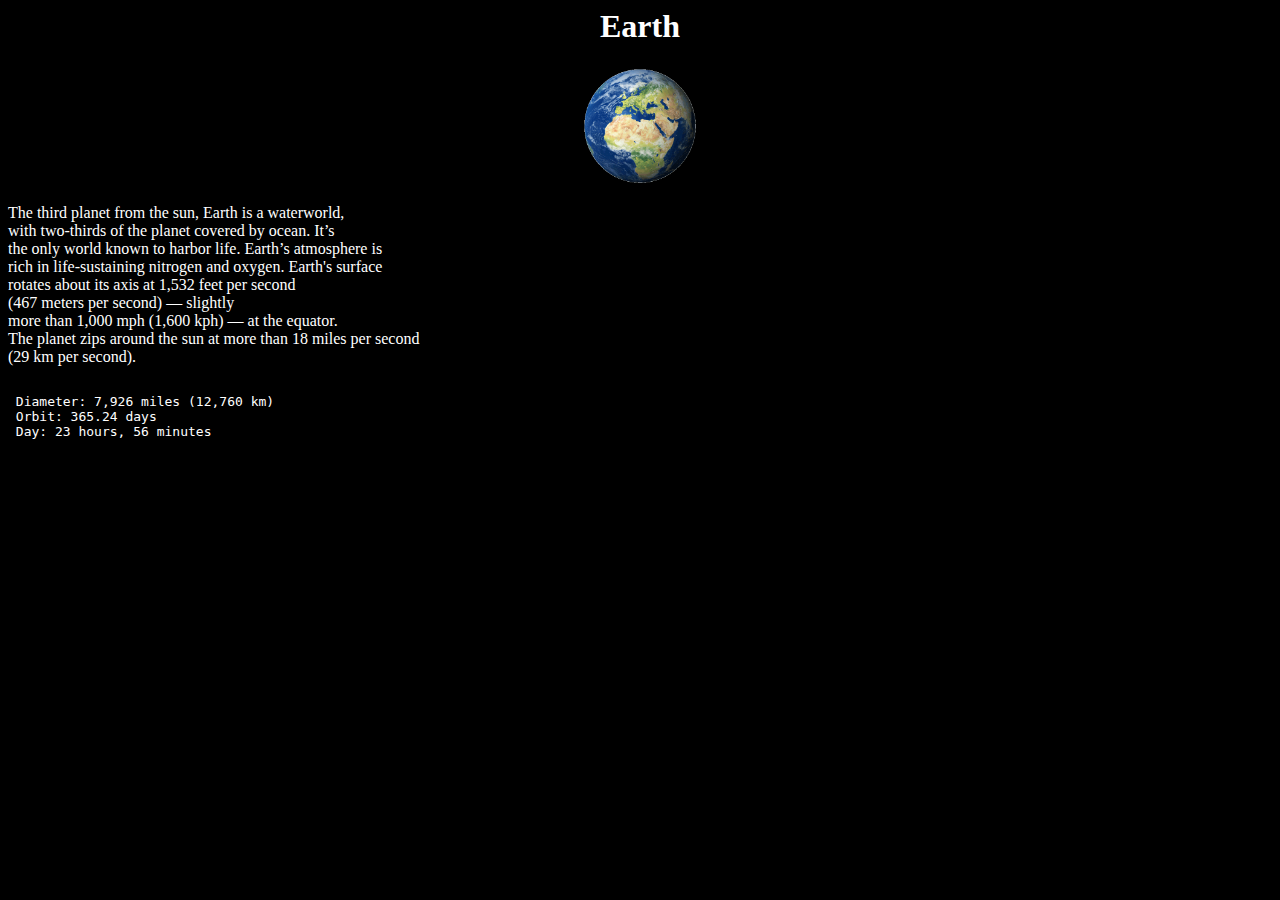
<file: www/earth.html>
<html>
<body bgcolor="black">
<center>
<h1><font color="white">
Earth
</h1>
 <img src="images/earth.png" width="160"
     height="120">
 </center>
  <br>The third planet from the sun, Earth is a waterworld,  <br> with two-thirds of the planet covered by ocean. It’s   <br>the only world known to harbor life. Earth’s atmosphere is  <br> rich in life-sustaining nitrogen and oxygen. Earth's surface  <br> rotates about its axis at 1,532 feet per second  <br> (467 meters per second) — slightly  <br> more than 1,000 mph (1,600 kph) — at the equator.  <br> The planet zips around the sun at more than 18 miles per second   <br>(29 km per second).
<pre>

 Diameter: 7,926 miles (12,760 km)
 Orbit: 365.24 days
 Day: 23 hours, 56 minutes


</pre>
 </font>
 </body>
 </html>
</file>
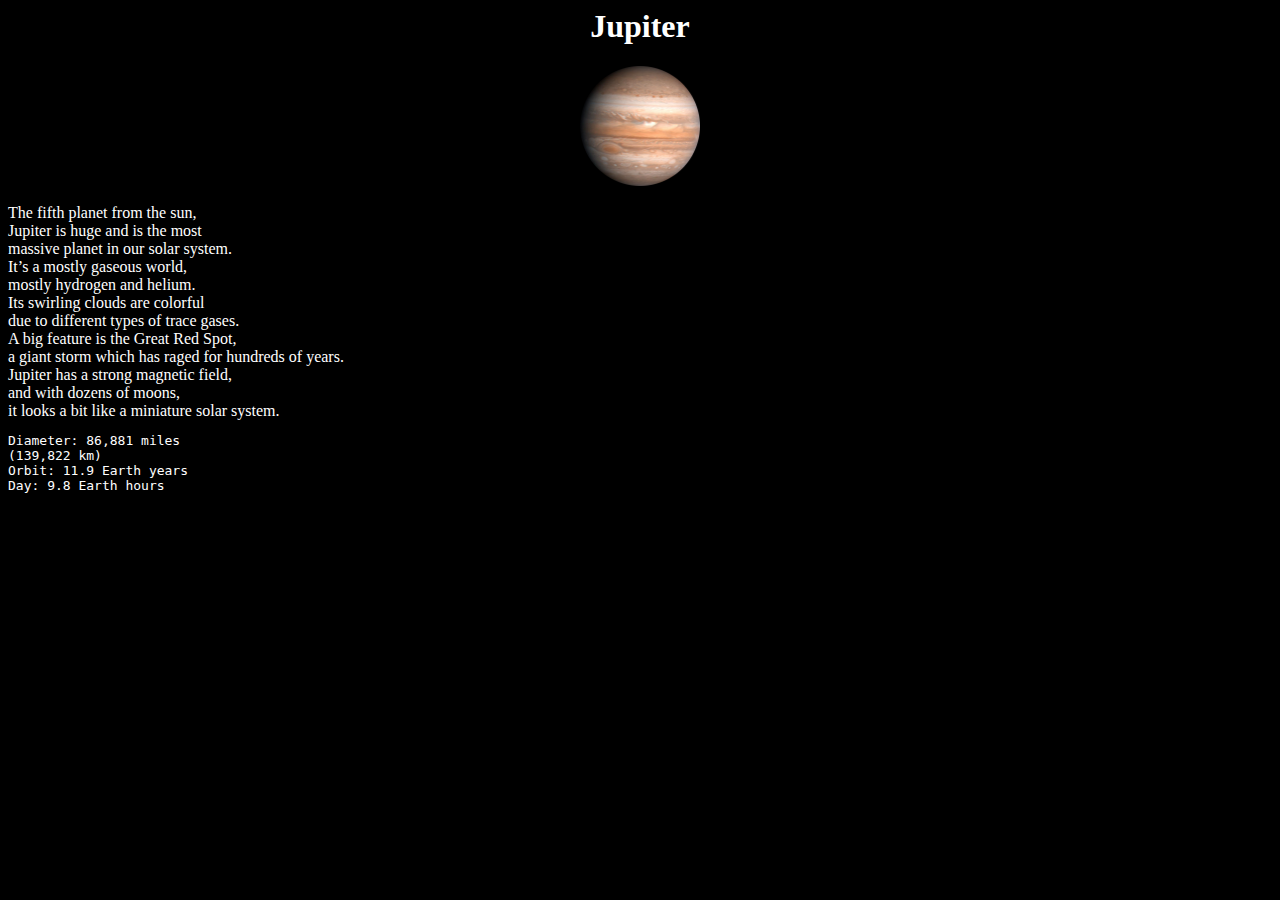
<file: www/jupi.html>
<html>
<body bgcolor="black">
<center>
<h1><font color="white">
Jupiter
</h1>
 <img src="images/jupi.png" width="120"
     height="120">
 </center>
  <br>The fifth planet from the sun,<br> Jupiter is huge and is the most <br>massive planet in our solar system.<br> It’s a mostly gaseous world, <br>mostly hydrogen and helium.<br> Its swirling clouds are colorful <br>due to different types of trace gases.<br> A big feature is the Great Red Spot,<br> a giant storm which has raged for hundreds of years.<br> Jupiter has a strong magnetic field, <br>and with dozens of moons,<br> it looks a bit like a miniature solar system. 
<pre>
Diameter: 86,881 miles 
(139,822 km)
Orbit: 11.9 Earth years
Day: 9.8 Earth hours
</pre>
 </font>
 </body>
 </html>
</file>
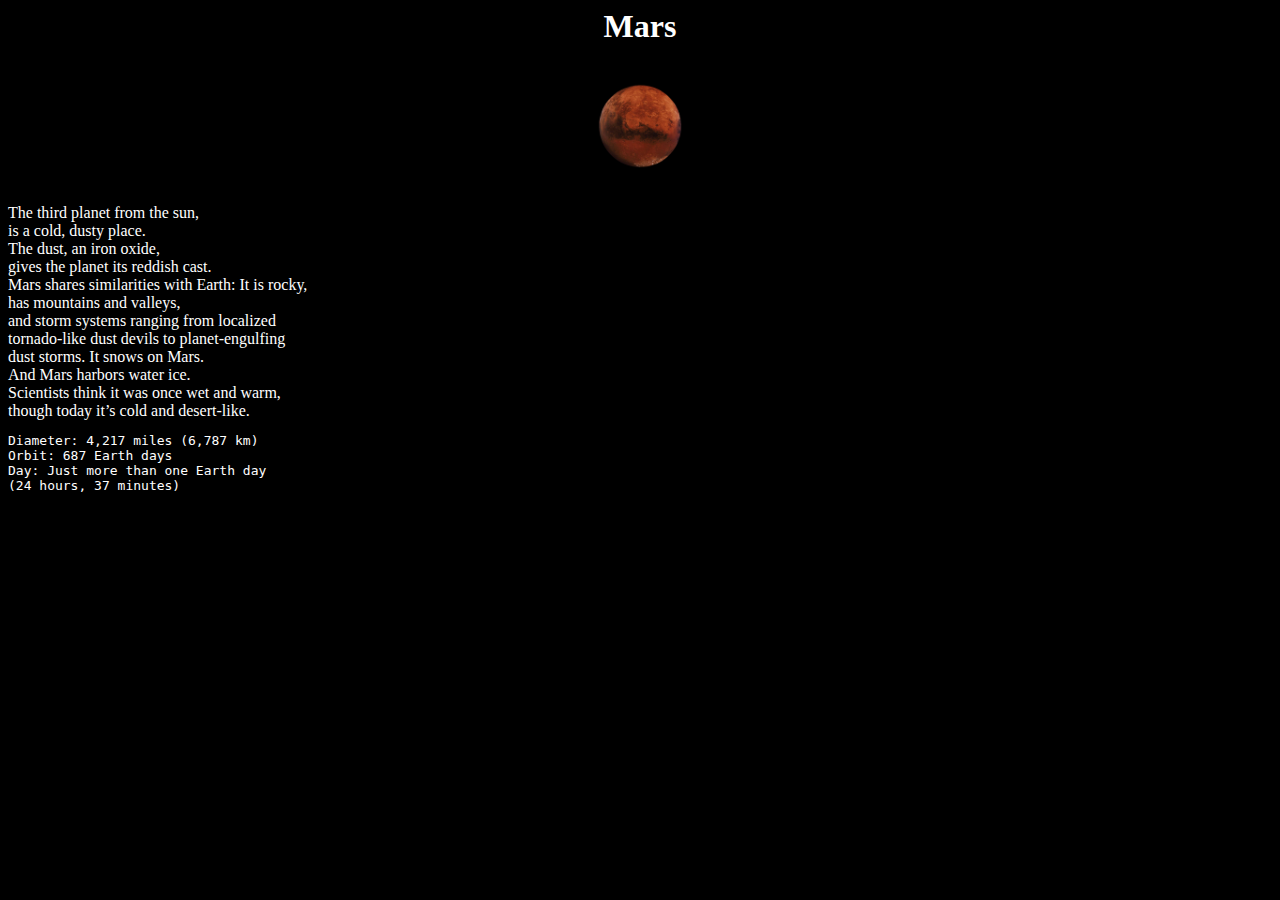
<file: www/mars.html>
<html>
<body bgcolor="black">
<center>
<h1><font color="white">
Mars
</h1>
 <img src="images/mars.png" width="120"
     height="120">
 </center>
  <br> The third planet from the sun, <br>is a cold, dusty place. <br>The dust, an iron oxide,<br> gives the planet its reddish cast. <br>Mars shares similarities with Earth: It is rocky, <br>has mountains and valleys,<br> and storm systems ranging from localized <br>tornado-like dust devils to planet-engulfing<br> dust storms. It snows on Mars.<br> And Mars harbors water ice. <br>Scientists think it was once wet and warm, <br>though today it’s cold and desert-like.<br>
<pre>
Diameter: 4,217 miles (6,787 km)
Orbit: 687 Earth days
Day: Just more than one Earth day 
(24 hours, 37 minutes)
</pre>
 </font>
 </body>
 </html>
</file>
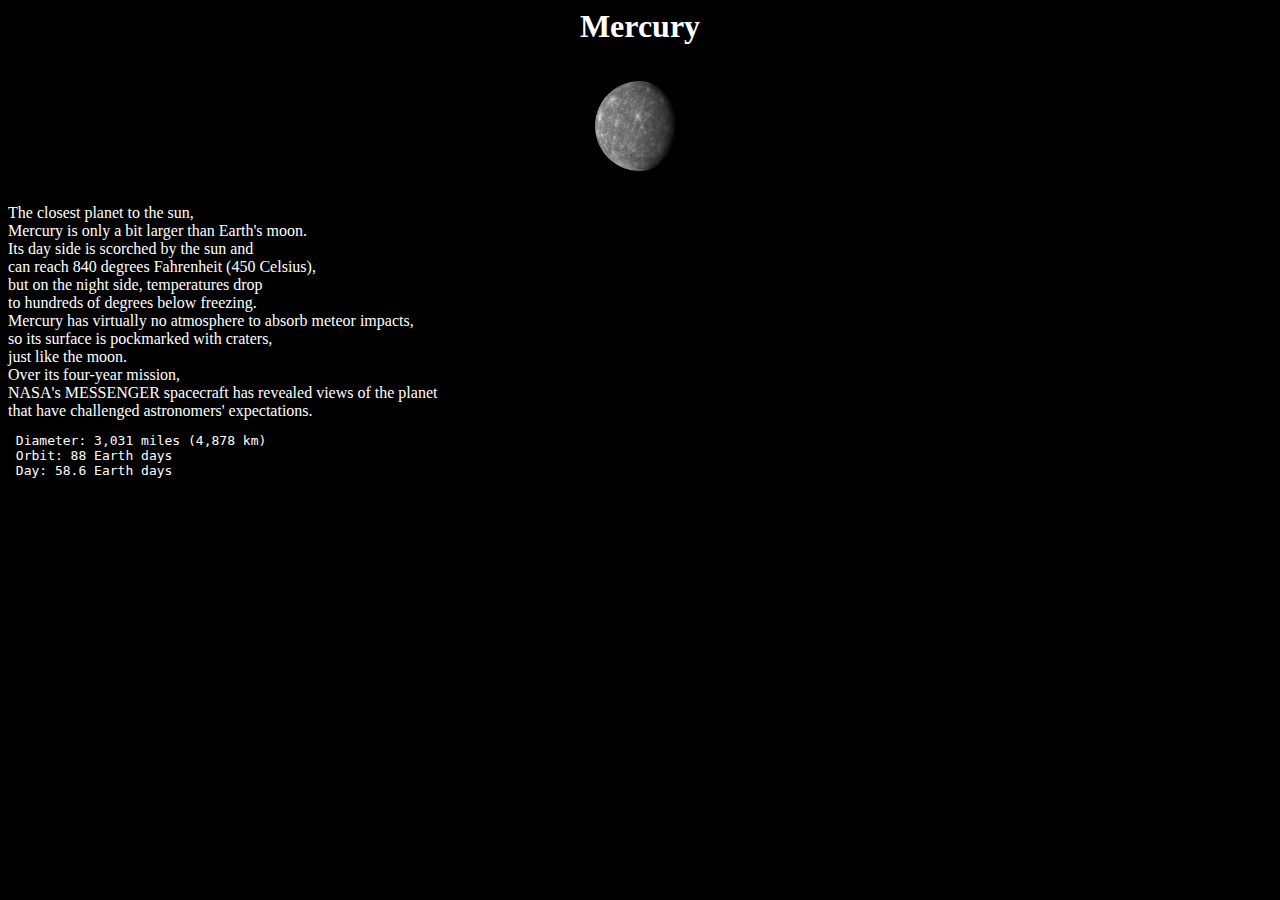
<file: www/merc.html>
<html>
<body bgcolor="black">
<center>
<h1><font color="white">
Mercury
</h1>
 <img src="images/merc.png" width="120"
     height="120">
 </center>
  <br>The closest planet to the sun, <br>Mercury is only a bit larger than Earth's moon. <br>Its day side is scorched by the sun and <br>can reach 840 degrees Fahrenheit (450 Celsius),<br> but on the night side, temperatures drop <br>to hundreds of degrees below freezing.<br> Mercury has virtually no atmosphere to absorb meteor impacts, <br>so its surface is pockmarked with craters, <br>just like the moon. <br>Over its four-year mission, <br>NASA's MESSENGER spacecraft has revealed views of the planet <br>that have challenged astronomers' expectations.

<pre>
 Diameter: 3,031 miles (4,878 km)
 Orbit: 88 Earth days
 Day: 58.6 Earth days
</pre>
 </font>
 </body>
 </html>
</file>
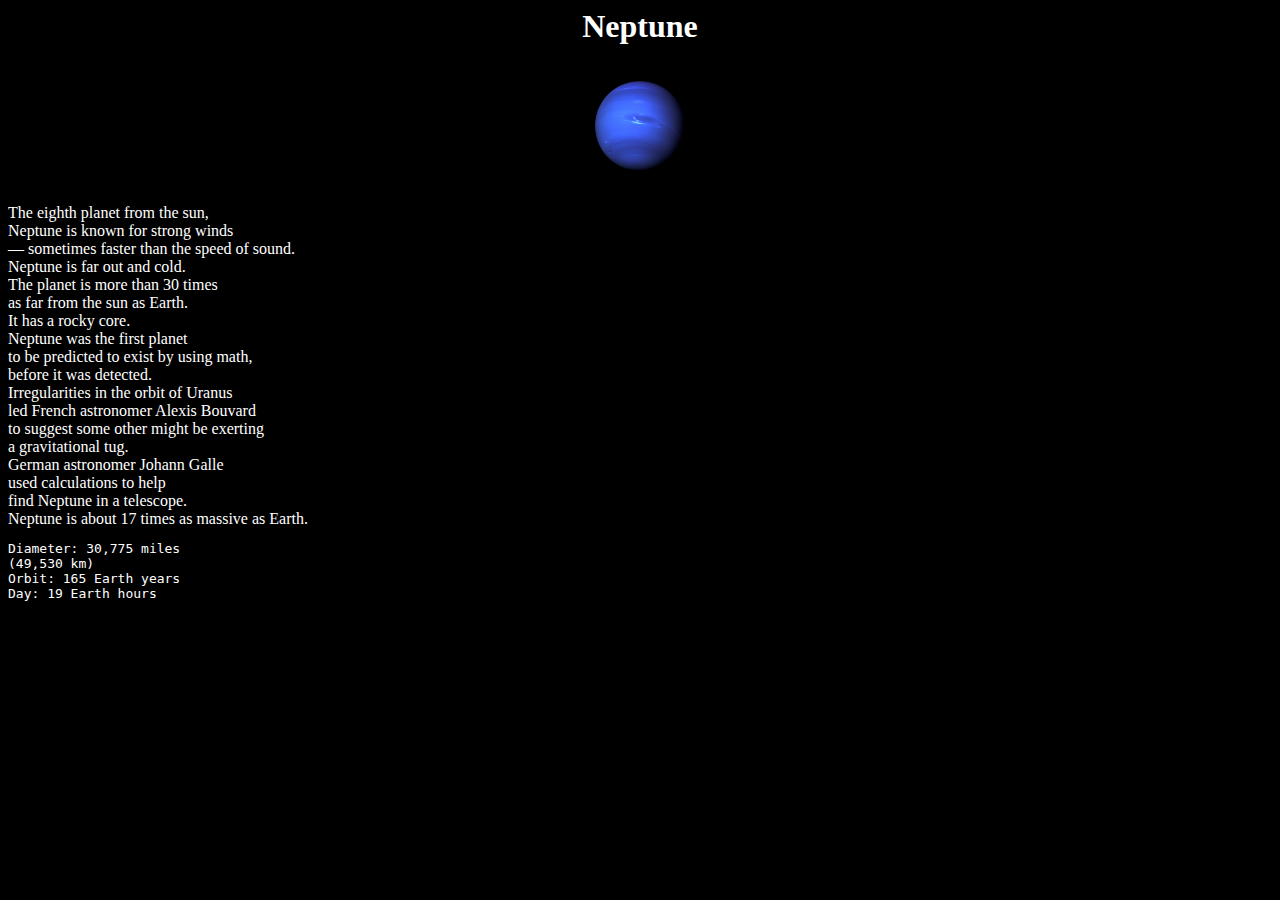
<file: www/nep.html>
<html>
<body bgcolor="black">
<center>
<h1><font color="white">
Neptune
</h1>
 <img src="images/nep.png" width="120"
     height="120">
 </center>
  <br>The eighth planet from the sun,<br> Neptune is known for strong winds<br> — sometimes faster than the speed of sound.<br> Neptune is far out and cold.<br> The planet is more than 30 times<br> as far from the sun as Earth.<br> It has a rocky core.<br> Neptune was the first planet <br>to be predicted to exist by using math, <br>before it was detected.<br> Irregularities in the orbit of Uranus <br>led French astronomer Alexis Bouvard <br>to suggest some other might be exerting <br>a gravitational tug.<br> German astronomer Johann Galle <br>used calculations to help<br> find Neptune in a telescope.<br> Neptune is about 17 times as massive as Earth.
<pre>
Diameter: 30,775 miles
(49,530 km)
Orbit: 165 Earth years
Day: 19 Earth hours
</pre>
 </font>
 </body>
 </html>
</file>
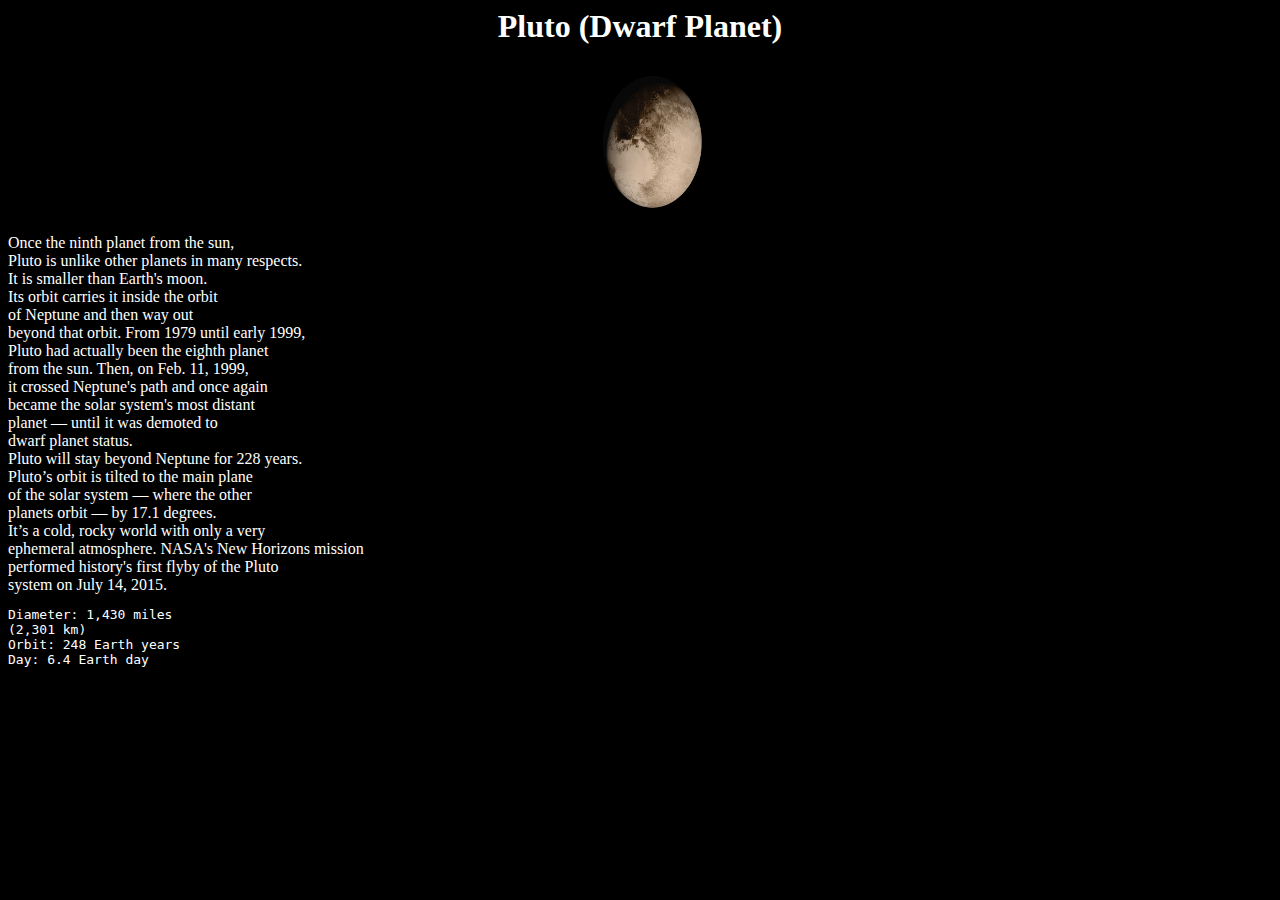
<file: www/plu.html>
<html>
<body bgcolor="black">
<center>
<h1><font color="white">
Pluto (Dwarf Planet)
</h1>
 <img src="images/plu.png" width="200"
     height="150">
 </center>
  <br>Once the ninth planet from the sun,<br> Pluto is unlike other planets in many respects.<br> It is smaller than Earth's moon.<br> Its orbit carries it inside the orbit <br>of Neptune and then way out <br>beyond that orbit. From 1979 until early 1999,<br> Pluto had actually been the eighth planet<br> from the sun. Then, on Feb. 11, 1999,<br> it crossed Neptune's path and once again<br> became the solar system's most distant<br> planet — until it was demoted to <br>dwarf planet status.<br> Pluto will stay beyond Neptune for 228 years.<br> Pluto’s orbit is tilted to the main plane <br>of the solar system — where the other <br>planets orbit — by 17.1 degrees. <br>It’s a cold, rocky world with only a very<br> ephemeral atmosphere. NASA's New Horizons mission <br>performed history's first flyby of the Pluto <br>system on July 14, 2015.
<pre>
Diameter: 1,430 miles 
(2,301 km)
Orbit: 248 Earth years
Day: 6.4 Earth day
</pre>
 </font>
 </body>
 </html>
</file>
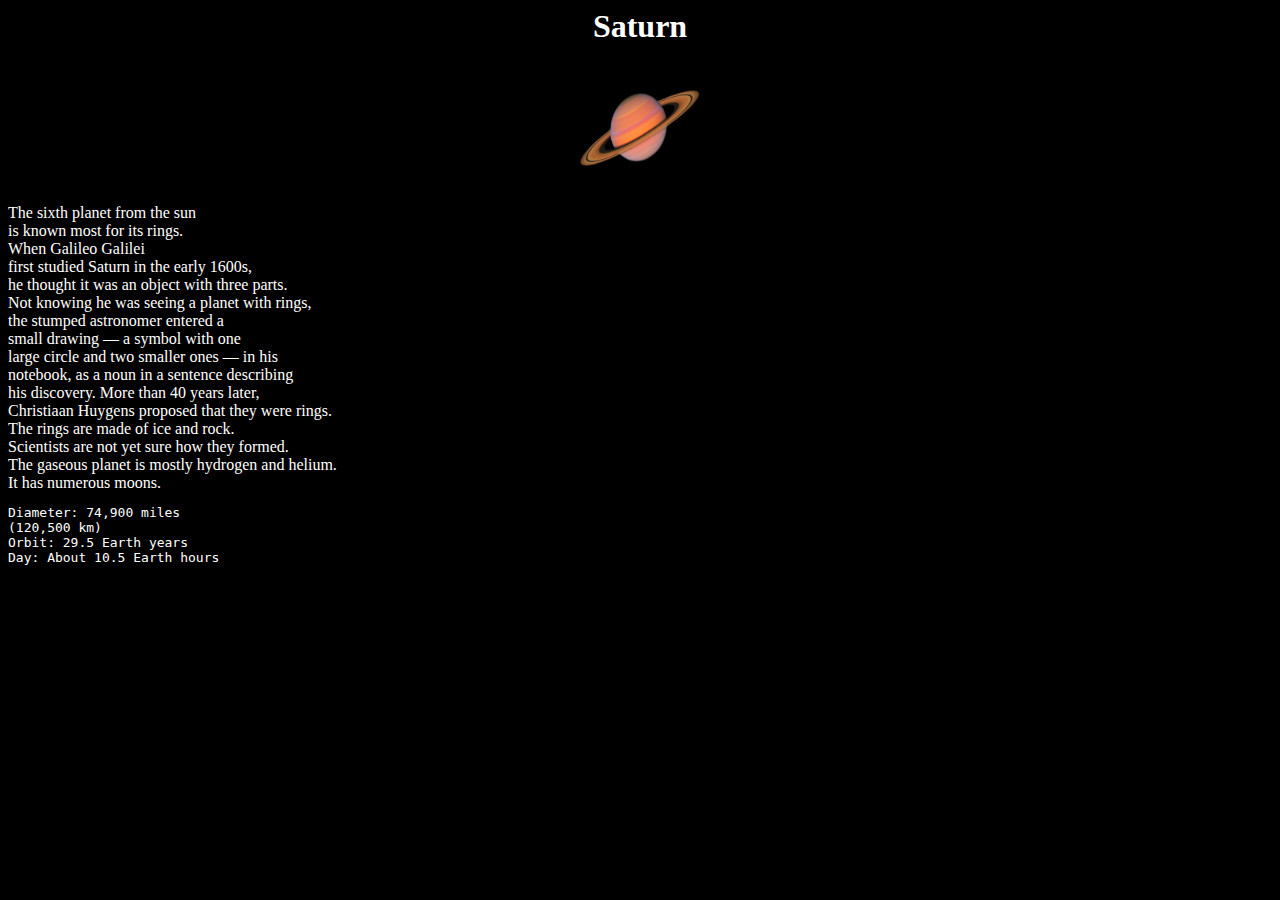
<file: www/sat.html>
<html>
<body bgcolor="black">
<center>
<h1><font color="white">
Saturn
</h1>
 <img src="images/sat.png" width="120"
     height="120">
 </center>
  <br>The sixth planet from the sun<br> is known most for its rings.<br> When Galileo Galilei <br>first studied Saturn in the early 1600s,<br> he thought it was an object with three parts.<br> Not knowing he was seeing a planet with rings,<br> the stumped astronomer entered a<br> small drawing — a symbol with one <br>large circle and two smaller ones — in his <br>notebook, as a noun in a sentence describing <br>his discovery. More than 40 years later,<br> Christiaan Huygens proposed that they were rings.<br> The rings are made of ice and rock. <br>Scientists are not yet sure how they formed. <br>The gaseous planet is mostly hydrogen and helium.<br> It has numerous moons.
<pre>
Diameter: 74,900 miles 
(120,500 km)
Orbit: 29.5 Earth years
Day: About 10.5 Earth hours
</pre>
 </font>
 </body>
 </html>
</file>
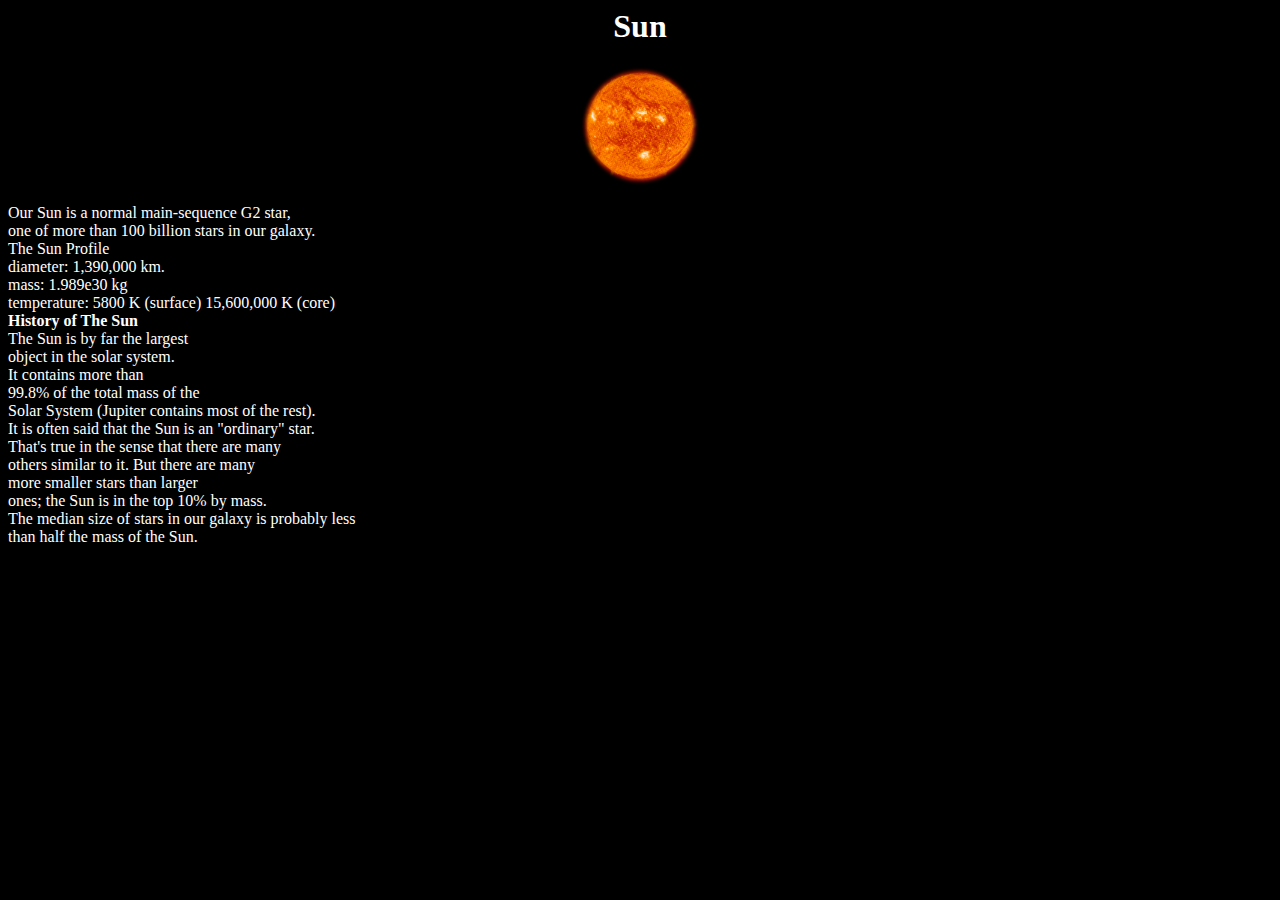
<file: www/sun.html>
<html>
<body bgcolor="black">
<center>
<h1><font color="white">
Sun
</h1>
 <img src="images/sun.png" width="120"
     height="120">
 </center>
 </br>Our Sun is a normal main-sequence G2 star, <br>one of more than 100 billion stars in our galaxy.
<br>The Sun Profile

<br>diameter: 1,390,000 km.
<br>mass: 1.989e30 kg
<br>temperature: 5800 K (surface) 15,600,000 K (core)
<br><b>History of The Sun</b>

<br>The Sun is by far the largest <br>object in the solar system. <br>It contains more than <br>99.8% of the total mass of the<br> Solar System (Jupiter contains most of the rest).

<br>It is often said that the Sun is an "ordinary" star. <br>That's true in the sense that there are many<br> others similar to it. But there are many<br> more smaller stars than larger<br> ones; the Sun is in the top 10% by mass. <br>The median size of stars in our galaxy is probably less <br>than half the mass of the Sun. 
 </font>
 </body>
 </html>
</file>
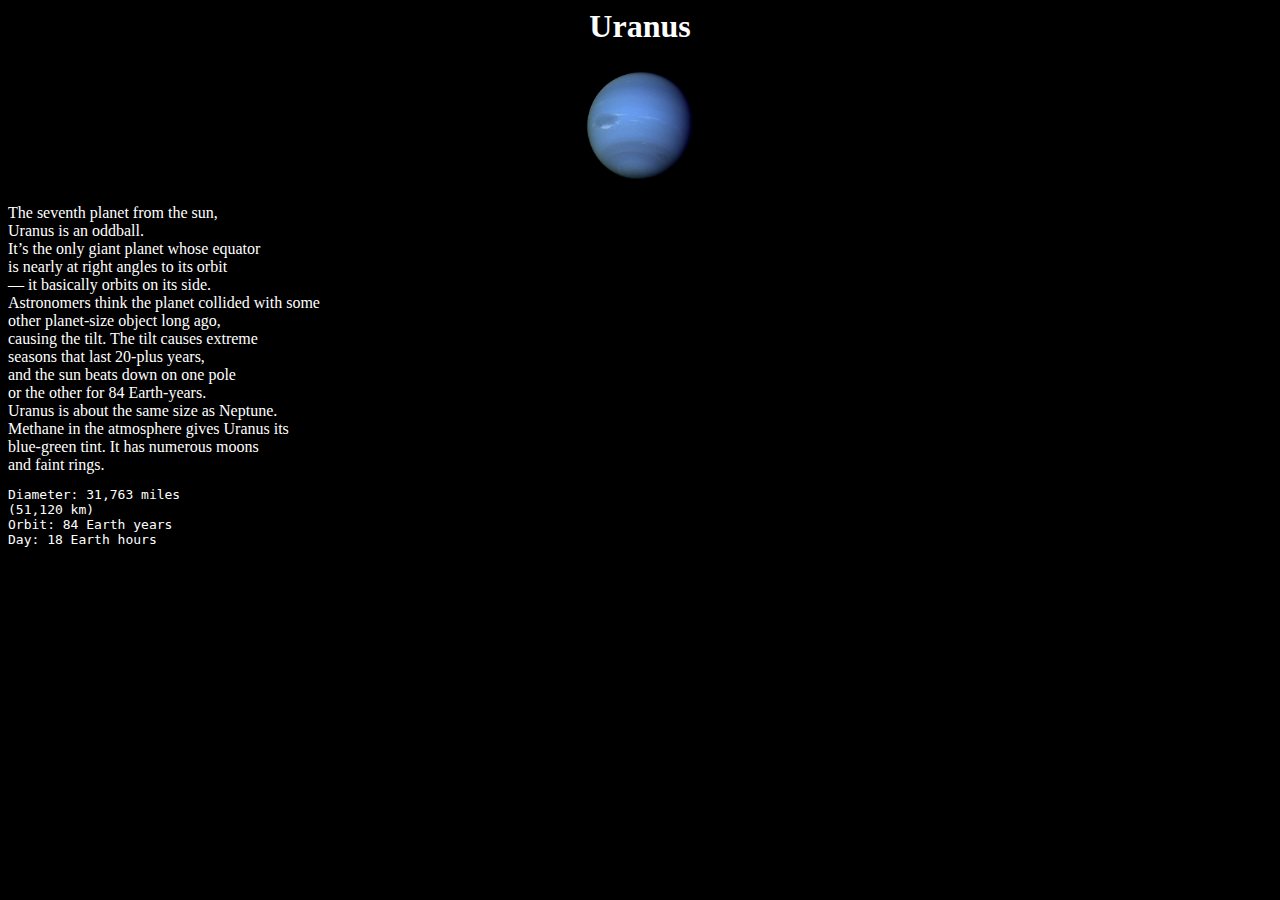
<file: www/ura.html>
<html>
<body bgcolor="black">
<center>
<h1><font color="white">
Uranus
</h1>
 <img src="images/ura.png" width="120"
     height="120">
 </center>
  <br>The seventh planet from the sun,<br> Uranus is an oddball. <br>It’s the only giant planet whose equator <br>is nearly at right angles to its orbit <br>— it basically orbits on its side.<br> Astronomers think the planet collided with some<br> other planet-size object long ago,<br> causing the tilt. The tilt causes extreme <br>seasons that last 20-plus years, <br>and the sun beats down on one pole <br>or the other for 84 Earth-years. <br>Uranus is about the same size as Neptune.<br> Methane in the atmosphere gives Uranus its <br>blue-green tint. It has numerous moons <br>and faint rings.
<pre>
Diameter: 31,763 miles 
(51,120 km)
Orbit: 84 Earth years
Day: 18 Earth hours
</pre>
 </font>
 </body>
 </html>
</file>
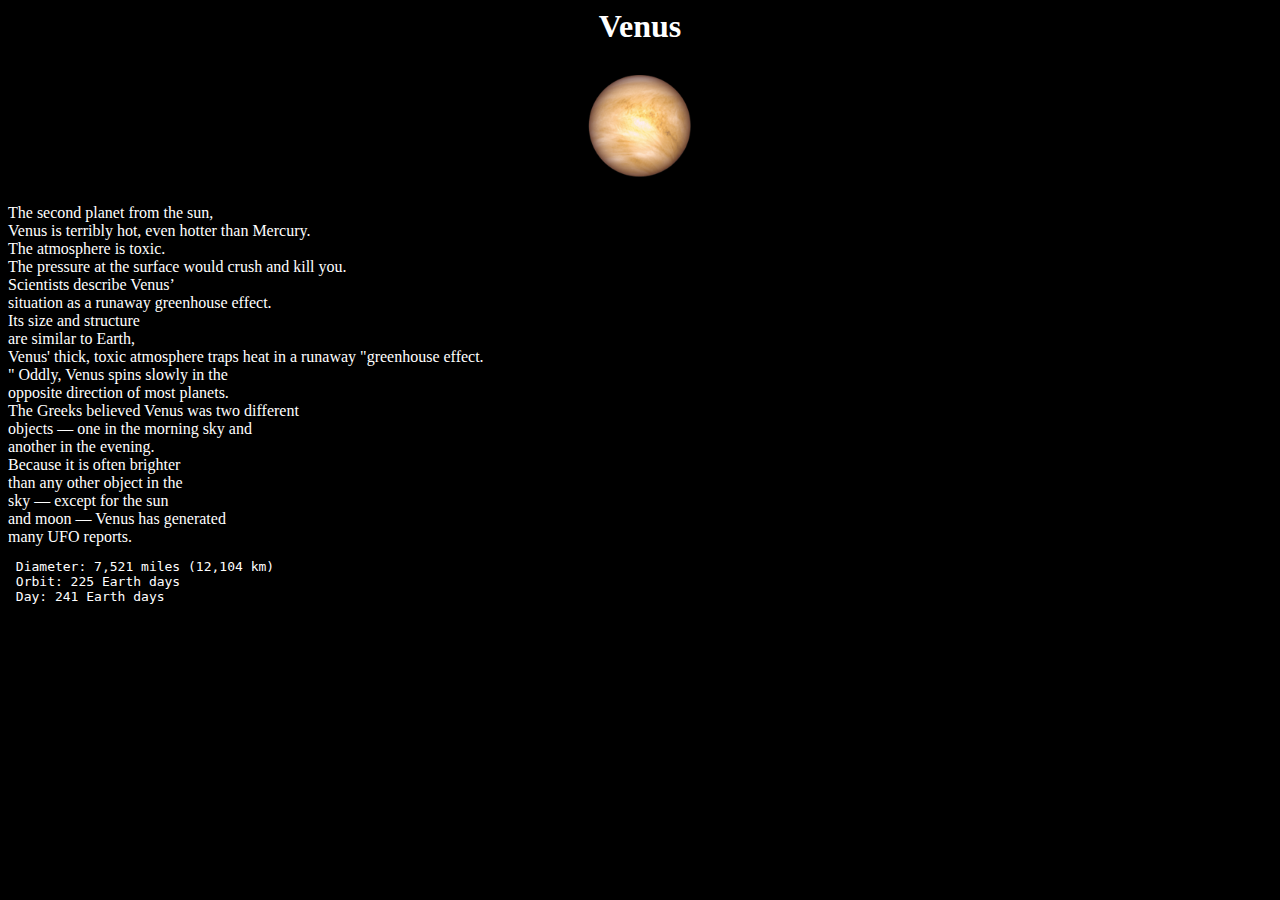
<file: www/venus.html>
<html>
<body bgcolor="black">
<center>
<h1><font color="white">
Venus
</h1>
 <img src="images/venus.png" width="120"
     height="120">
 </center>
  <br> The second planet from the sun, <br>Venus is terribly hot, even hotter than Mercury.<br> The atmosphere is toxic.<br> The pressure at the surface would crush and kill you.<br> Scientists describe Venus’<br> situation as a runaway greenhouse effect. <br>Its size and structure<br> are similar to Earth,<br> Venus' thick, toxic atmosphere traps heat in a runaway "greenhouse effect.<br>" Oddly, Venus spins slowly in the <br>opposite direction of most planets.

<br>The Greeks believed Venus was two different <br>objects — one in the morning sky and <br>another in the evening. <br>Because it is often brighter<br> than any other object in the <br>sky — except for the sun <br>and moon — Venus has generated<br> many UFO reports.

<pre>
 Diameter: 7,521 miles (12,104 km)
 Orbit: 225 Earth days
 Day: 241 Earth days

</pre>
 </font>
 </body>
 </html>
</file>
